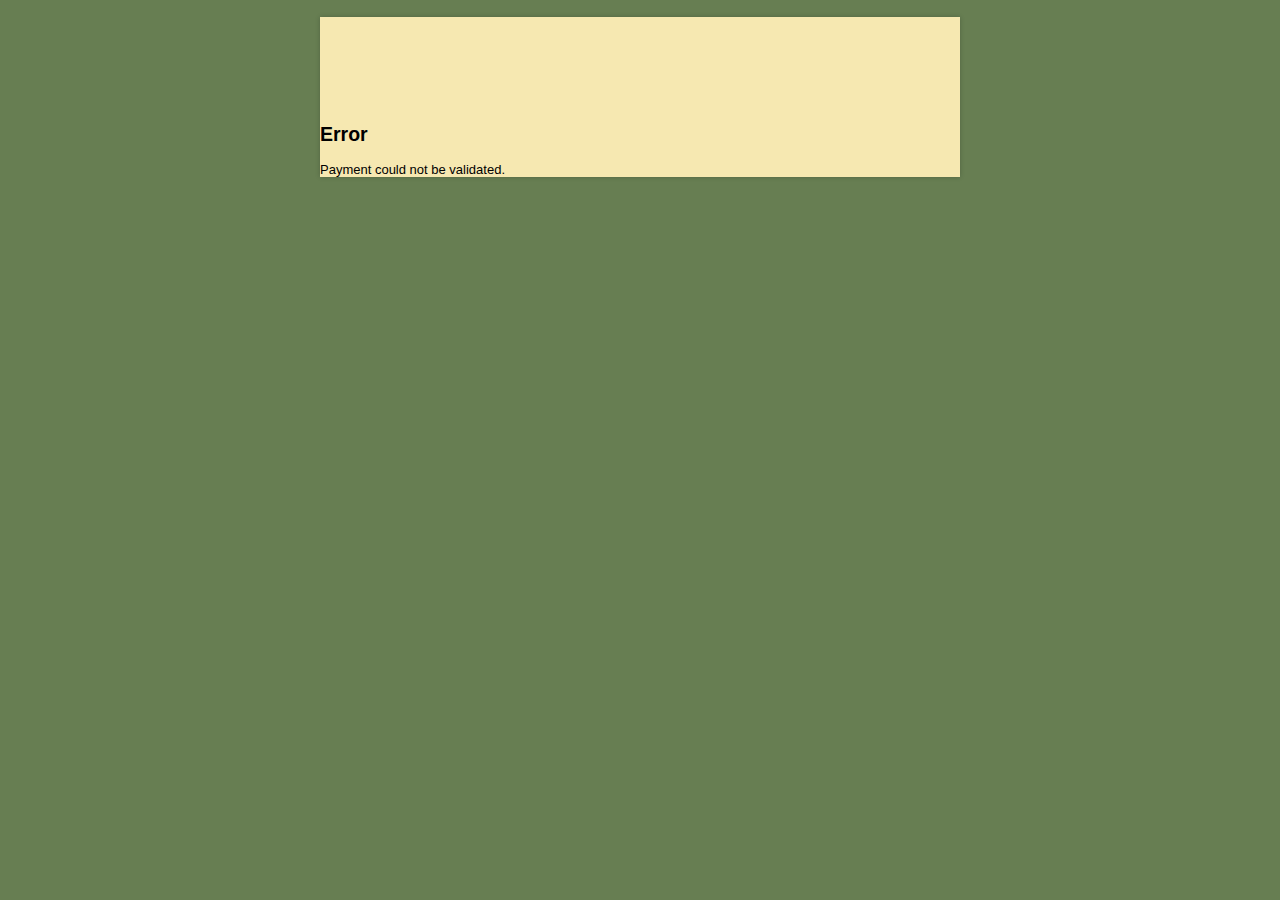
<file: error/index.html>
<!DOCTYPE html>
<html class="safari">
<head>

  <title>
    Website Dumper
  </title>
  
  <!-- Meta Tags -->
  <meta charset="utf-8">
  <meta name="robots" content="index">
  <meta name="viewport" content="width=device-width, initial-scale=1, maximum-scale=1">
  
  <!-- CSS -->
  <link href="../stylesheets/index.800.css" rel="stylesheet">
  <link href="../stylesheets/theme.css" rel="stylesheet">
  <link href="../stylesheets/recurly.css" rel="stylesheet">  
  <!--[if lt IE 10]>
  <script src="https://html5shiv.googlecode.com/svn/trunk/html5.js"></script>
  <![endif]-->
  
  <script type="text/javascript" src="//ajax.googleapis.com/ajax/libs/jquery/1.9.1/jquery.min.js"></script>

</head>

<body id="public" onorientationchange="window.scrollTo(0, 1)">

<div id="container" class="ltr">
  <h1 id="logo">
    <a>Sundays Energy</a>
  </h1>
  
  <h2>
    Error
  </h2>
  <p>Payment could not be validated.</p>
</div>
</body>
</html>
</file>
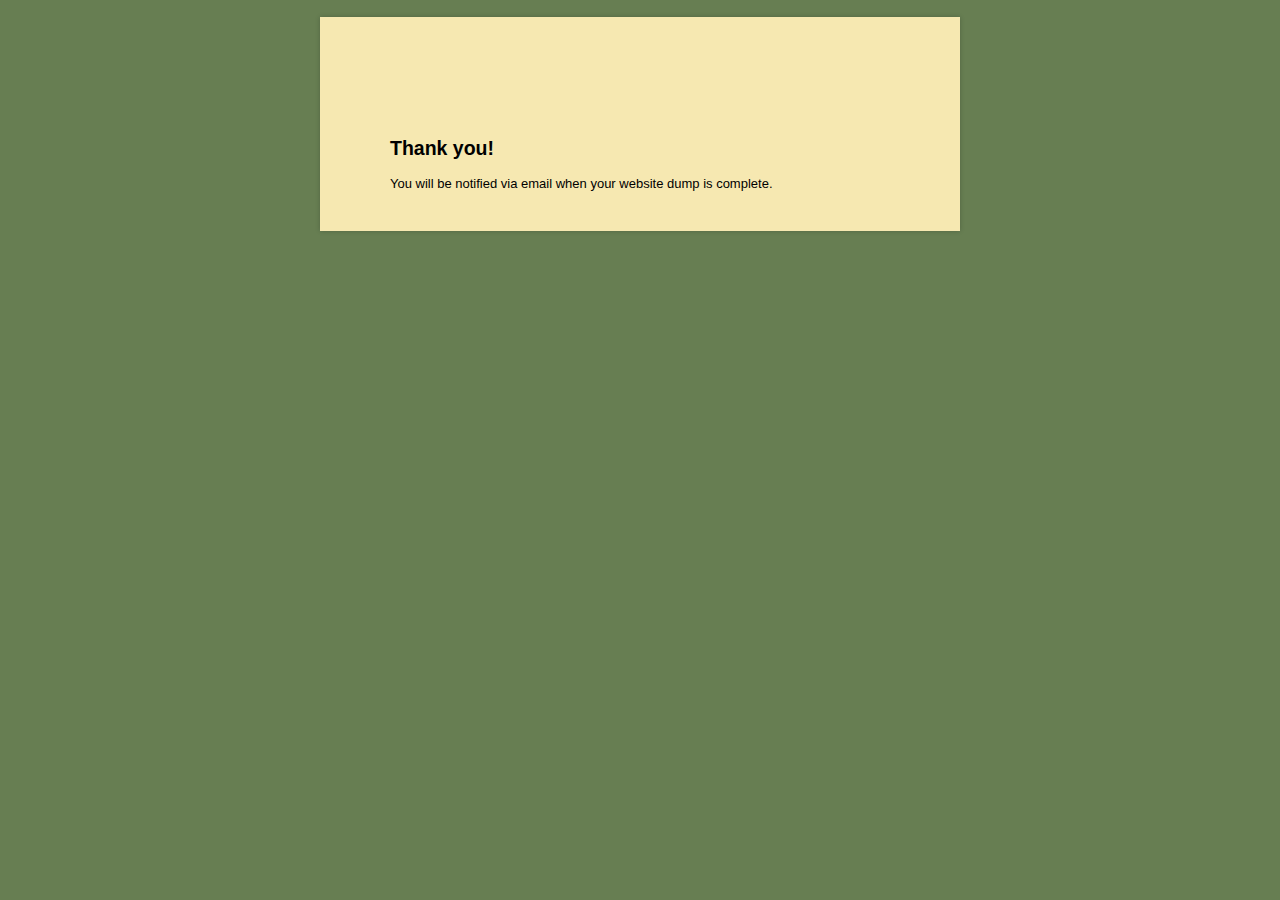
<file: thanks/index.html>
<!DOCTYPE html>
<html class="safari">
<head>

  <title>
    Website Dumper
  </title>
  
  <!-- Meta Tags -->
  <meta charset="utf-8">
  <meta name="robots" content="index">
  <meta name="viewport" content="width=device-width, initial-scale=1, maximum-scale=1">
  
  <!-- CSS -->
  <link href="../stylesheets/index.800.css" rel="stylesheet">
  <link href="../stylesheets/theme.css" rel="stylesheet">
  <link href="../stylesheets/recurly.css" rel="stylesheet">  
  <!--[if lt IE 10]>
  <script src="https://html5shiv.googlecode.com/svn/trunk/html5.js"></script>
  <![endif]-->
  
  <script type="text/javascript" src="//ajax.googleapis.com/ajax/libs/jquery/1.9.1/jquery.min.js"></script>

</head>

<body id="public" onorientationchange="window.scrollTo(0, 1)">

<div id="container" class="ltr">
  <h1 id="logo">
    <a>Sundays Energy</a>
  </h1>
  <div id="websitedumper-main">
    <h2>
      Thank you!
    </h2>
    <p style="padding-bottom: 40px;">You will be notified via email when your website dump is complete.</p>
  </div>
</div>
</body>
</html>
</file>
<file: stylesheets/index.800.css>
html{background:#eee}body{margin:17px 0 15px 0;padding:0;text-align:center;font-size:small;font-family:"Lucida Grande", Tahoma, Arial, Verdana, sans-serif}article,aside,figure,figure img,figcaption,hgroup,footer,header,nav,section,video,object,output{display:block}#container{text-align:left;background:#fff;border:1px solid #ccc;-webkit-box-shadow:rgba(0,0,0,0.2) 0px 0px 5px;-moz-box-shadow:rgba(0,0,0,0.2) 0px 0px 5px;-o-box-shadow:rgba(0,0,0,0.2) 0px 0px 5px;box-shadow:rgba(0,0,0,0.2) 0px 0px 5px}#container{margin:0 auto 10px auto;width:640px}form.wufoo{margin:20px 14px 0 14px;padding:0 0 20px 0;position:relative}#logo{margin:0;padding:0;min-height:0;background-color:#dedede;text-indent:-9000px;text-decoration:none}#logo a{min-height:40px;height:40px;display:block;background:url(/images/wflogo.png) no-repeat left top;overflow:hidden}* html #logo a{_background-image:none;_filter:progid:DXImageTransform.Microsoft.AlphaImageLoader(src="/images/wflogo.png", sizingMethod="crop")}img,a img{border:none;-ms-interpolation-mode:bicubic}.hide,.cloak div,.cloak span,.likert.cloak tbody,.likert.cloak thead{display:none !important}.likert.cloak table{border:none}.wufoo{font-family:"Lucida Grande","Lucida Sans Unicode", Tahoma, sans-serif;letter-spacing:.01em}.wufoo li{width:64%}.info{display:inline-block;clear:both;margin:0 0 5px 0;padding:0 1% 1.1em 1%;border-bottom:1px dotted #ccc}.info[class]{display:block}.hideHeader .info,#payment.hideHeader li.first{display:none}.info h2{font-weight:normal;font-size:160%;margin:0 0 5px 0;clear:left}.info div{font-size:95%;line-height:135%;color:#555}form ul{margin:0;padding:0;list-style-type:none}* html form ul{width:99%;zoom:1}form li{margin:0;padding:6px 1% 9px 1%;clear:both;background-color:transparent;position:relative;-webkit-transition:background-color 350ms ease-out;-moz-transition:background-color 350ms ease-out;-o-transition:background-color 350ms ease-out;transition:background-color 350ms ease-out}form ul:after,form li:after,form li div:after{content:".";display:block;height:0;clear:both;visibility:hidden}* html form li{height:1%;margin-bottom:-3px}*+html form li{height:1%;margin-bottom:-3px}* html form li div{display:inline-block}*+html form ul,*+html form li div{display:inline-block}form li div{margin:0;padding:0;color:#444}form li span{margin:0 .3em 0 0;padding:0;float:left;color:#444}form li div span{margin:0;display:block;width:100%;float:left}li.twoColumns div span{width:48%;margin:0 5px 0 0}li.threeColumns div span{width:30%;margin:0 5px 0 0}li.notStacked div span{width:auto;margin:0 7px 0 0}form li.complex{padding-bottom:0}form li.complex div span{width:auto;margin:0 .3em 0 0;padding-bottom:12px}form li.complex div span.full{margin:0}form li.complex div span.left,form li.complex div span.right{margin:0;width:48%}form li.complex div span.full input,form li.complex div span.full select,form li.complex div span.left input,form li.complex div span.right input,form li.complex div span.left select,form li.complex div span.right select{width:100%}.left{float:left}.right{float:right}.clear{clear:both !important}label span,.section span,p span,.likert span{display:inline !important;float:none !important}form li div label,form li span label{margin:0;padding-top:3px;clear:both;font-size:85%;line-height:160%;color:#444;display:block}fieldset{display:block;border:none;margin:0;padding:0}label.desc,legend.desc{font-size:95%;font-weight:bold;color:#222;line-height:150%;margin:0;padding:0 0 3px 0;border:none;display:block;white-space:normal;width:100%}label.choice{display:block;cursor:pointer;font-size:100%;line-height:150%;margin:-17px 0 0 23px;padding:0 0 5px 0;color:#222;width:88%}.safari label.choice{margin-top:-16px}form.rightLabel .desc{padding-top:2px}span.symbol{font-size:120%;line-height:135%}form li .datepicker{float:left;margin:.19em 5px 0 0;padding:0;width:16px;height:16px;cursor:pointer !important}form span.req{display:inline;float:none;color:red !important;font-weight:bold;margin:0;padding:0}form li div label var{font-weight:bold;font-style:normal}form li div label .currently{display:none}input.text,input.search,input.file,textarea.textarea,select.select{font-family:"Lucida Grande", Tahoma, Arial, sans-serif;font-size:100%;color:#333;margin:0;padding:2px 0}input.text,input.search,textarea.textarea{border-top:1px solid #7c7c7c;border-left:1px solid #c3c3c3;border-right:1px solid #c3c3c3;border-bottom:1px solid #ddd;background:#fff url(/images/fieldbg.gif) repeat-x top}input.nospin::-webkit-inner-spin-button,input.nospin::-webkit-outer-spin-button{-webkit-appearance:none;margin:0}select.select{padding:1px 0 0 0}input.search{-webkit-border-radius:10px;-moz-border-radius:10px;border-radius:10px;padding-left:6px}input.checkbox,input.radio{display:block;margin:4px 0 0 0;padding:0;width:13px;height:13px}input.other{margin:0 0 8px 25px}.safari select.select{font-size:120% !important;margin:0 0 1px 0}* html select.select{margin:1px 0}*+html select.select{margin:1px 0}.center,form li span.center input.text,form li span.center label,form li.name span label,form li.date input.text,form li.date span label,form li.phone input.text,form li.phone span label,form li.time input.text,form li.time span label{text-align:center}form li.time select.select{margin-left:5px}form li.price .right{text-align:right}.third{width:32% !important}.half{width:48% !important}.full{width:100% !important}input.small,select.small{width:25%}input.medium,select.medium{width:50%}input.large,select.large{width:100%}.msie[class] select.ieSelectFix{width:auto}.msie[class] select.ieSelectFix.small{min-width:25%}.msie[class] select.ieSelectFix.medium{min-width:50%}.msie[class] select.ieSelectFix.large{width:100%}textarea.textarea{width:293px;min-width:100%;max-width:100%}textarea.small{height:5.5em}textarea.medium{height:10em}textarea.large{height:20em}li.file a{color:#222;text-decoration:none}li.file span{display:inline;float:none}li.file img{display:block;float:left;margin:0 0 0 -10px;padding:5px 5px 7px 5px}li.file .file-size,li.file .file-type{color:#666;font-size:85%;text-transform:uppercase}li.file .file-name{display:block;padding:14px 0 0 0;color:blue;text-decoration:underline}li.file .file-delete{color:red !important;font-size:85%;text-decoration:underline}li.file a:hover .file-name{color:green !important}li.file a:hover .file-name{color:green !important}form li.likert{margin:0;padding:6px 1% 5px 1%;width:auto !important;clear:both !important;float:none !important}.likert table{margin:0 0 .9em 0;background:#fff;width:100%;border:1px solid #dedede;border-bottom:none}.likert caption{text-align:left;color:#222;font-size:95%;line-height:135%;padding:5px 0 .5em 0}.likert input{padding:0;margin:2px 0}.likert tbody td label{font-size:85%;display:block;color:#565656}.likert thead td,.likert thead th{background-color:#e6e6e6}.likert td{border-left:1px solid #ccc;text-align:center;padding:4px 6px}.likert thead td{font-size:85%;padding:10px 6px}.likert th,.likert td{border-bottom:1px solid #dedede}.likert tbody th{padding:8px 8px;text-align:left}.likert tbody th label{color:#222;font-size:95%;font-weight:bold}.likert tbody tr.alt td,.likert tbody tr.alt th{background-color:#f5f5f5}.likert tbody tr:hover td,.likert tbody tr:hover th{background-color:#FFFFCF}.col1 td{width:30%}.col2 td{width:25%}.col3 td{width:18%}.col4 td{width:14.5%}.col5 td{width:12%}.col6 td,.col7 td{width:10%}.col8 td,.col9 td,.col10 td{width:6.5%}.col11{width:6%}.hideNumbers tbody td label{display:none}form li.buttons{width:auto !important;position:relative;clear:both;padding:10px 1% 10px 1%}form li.buttons input{font-size:100%;margin-right:5px}input.btTxt{padding:0 7px;width:auto;overflow:visible}.safari input.btTxt{font-size:120%}.buttons .marker{position:absolute;top:0;right:0;padding:15px 10px 0 0;color:#000;width:auto}button.link{display:inline-block;border:none;background:none;color:blue;text-decoration:underline;cursor:pointer;padding:0;font-size:100%}button.link:hover{color:green}.leftLabel li,.rightLabel li{width:74% !important;padding-top:9px}.leftLabel .desc,.rightLabel .desc{float:left;width:31%;margin:0 15px 0 0}.rightLabel .desc{text-align:right}.leftLabel li div,.rightLabel li div{float:left;width:65%}* html .leftLabel li fieldset div,* html .rightLabel li fieldset div{float:right}*+html .leftLabel li fieldset div,*+html .rightLabel li fieldset div{float:right}.leftLabel .buttons,.rightLabel .buttons{padding-left:23%}.leftLabel .buttons div,.rightLabel .buttons div{float:none;margin:0 0 0 20px}.leftLabel p.instruct,.rightLabel p.instruct{width:28%;margin-left:5px}.leftLabel .altInstruct .instruct,.rightLabel .altInstruct .instruct{margin-left:31% !important;padding-left:15px;width:65%}.noI form li,.altInstruct form li{width:auto !important}.noI .leftLabel .buttons,.noI .rightLabel .buttons{padding-left:31%}.noI .leftLabel .buttons div,.noI .rightLabel .buttons div{margin:0 0 0 17px}form li.leftHalf,form li.rightHalf{width:47% !important}form li.leftThird,form li.middleThird,form li.rightThird{width:30% !important}form li.leftFourth,form li.middleFourth,form li.rightFourth{width:23% !important;_width:22% !important}form li.leftFifth,form li.middleFifth,form li.rightFifth{width:18% !important;_width:17% !important}form li.middleThird{clear:none !important;float:left;margin-left:2% !important}form li.leftFourth,form li.middleFourth,form li.leftFifth,form li.middleFifth{clear:none !important;float:left}form li.rightHalf,form li.rightThird,form li.rightFourth,form li.rightFifth{clear:none !important;float:right}li.leftHalf .small,li.rightHalf .small,li.leftHalf .medium,li.rightHalf .medium,li.leftThird .small,li.middleThird .small,li.rightThird .small,li.leftThird .medium,li.middleThird .medium,li.rightThird .medium,li.leftFourth .medium,li.middleFourth .medium,li.rightFourth .medium,li.leftFourth .small,li.middleFourth .small,li.rightFourth .small,li.leftFifth .medium,li.middleFifth .medium,li.rightFifth .medium,li.leftFifth .small,li.middleFifth .small,li.rightFifth .small{width:100% !important}form li.leftHalf,form li.leftThird,form li.leftFourth,form li.leftFifth{clear:left !important;float:left}* html form li.middleFourth{margin-left:1% !important}* html form li.middleFifth{margin-left:1% !important}form li.focused{background-color:#fff7c0}form .instruct{position:absolute;top:0;left:0;z-index:1000;width:45%;margin:0 0 0 8px;padding:8px 10px 10px 10px;border:1px solid #e6e6e6;background:#f5f5f5;visibility:hidden;opacity:0;font-size:105%;-webkit-transition:opacity 350ms ease-out;-moz-transition:opacity 350ms ease-out;-o-transition:opacity 350ms ease-out;transition:opacity 350ms ease-out}form .instruct small{line-height:120%;font-size:80%;color:#444}form li.focused .instruct,form li:hover .instruct{left:100%;visibility:visible;opacity:1}.altInstruct .instruct,li.leftHalf .instruct,li.rightHalf .instruct,li.leftThird .instruct,li.middleThird .instruct,li.rightThird .instruct,li.leftFourth .instruct,li.middleFourth .instruct,li.rightFourth .instruct,li.leftFifth .instruct,li.middleFifth .instruct,li.rightFifth .instruct,.iphone .instruct{visibility:visible;position:static;margin:0;padding:6px 0 0 0;width:100%;clear:left;background:none !important;border:none !important;font-style:italic;opacity:1}.altInstruct p.complex,li.leftHalf p.complex,li.rightHalf p.complex,li.leftThird p.complex,li.middleThird p.complex,li.rightThird p.complex,.iphone p.complex{padding:0 0 9px 0}.hideSeconds .seconds,.hideAMPM .ampm,.hideAddr2 .addr2,.hideSecondary #previousPageButton,.hideCents .radix,.hideCents .cents,.hideState .state{display:none}form li.section{clear:both;margin:0;padding:7px 0 0 0;width:auto !important;position:static}form li.section h3{font-weight:normal;font-size:110%;line-height:135%;margin:0 0 3px 0;width:auto;padding:12px 1% 0 1%;border-top:1px dotted #ccc}form li.first{padding:0}form li.first h3{padding:8px 1% 0 1%;border-top:none !important}form li.section div{display:block;width:auto;float:none;font-size:85%;line-height:160%;margin:0 0 1em 0;padding:0 1% 0 1%}form li.section.scrollText{border:1px solid #dedede;height:150px;overflow:auto;margin-bottom:10px;padding:10px;-webkit-box-shadow:rgba(0,0,0,0.15) 0 0 3px;-moz-box-shadow:rgba(0,0,0,0.15) 0 0 3px;-o-box-shadow:rgba(0,0,0,0.15) 0 0 3px;box-shadow:rgba(0,0,0,0.15) 0 0 3px}form li.section.scrollText h3{border:none;padding-top:8px}form li.captcha{width:auto !important;clear:both;border-top:1px dotted #ccc;margin-top:5px;padding:1.1em 1% 9px 1%;width:auto !important;position:static}form li.captcha label.desc{width:auto !important;margin-bottom:4px;float:none}*+html #recaptcha_area,*+html #recaptcha_table{min-width:450px !important}* html #recaptcha_area,* html #recaptcha_table{width:450px !important}#recaptcha_widget_div table{background:#fff}form li.captcha .noscript iframe{border:none;overflow:hidden;margin:0;padding:0}form li.captcha .noscript label.desc{display:block !important}form li.captcha .noscript textarea{margin-left:12px}iframe[src="about:blank"]{display:none}form li.paging-context{clear:both;border-bottom:1px dotted #ccc;margin:0 0 7px 0;padding:5px 1% 10px 1%;width:auto !important;position:static}.paging-context table{width:100%}.pgStyle1 td{text-align:left;vertical-align:middle}.pgStyle1 td.c{width:22px}.pgStyle1 td.t{padding:0 1%}.pgStyle1 var{display:block;float:left;background:none;border:1px solid #CCC;color:#000;width:20px;height:20px;line-height:19px;text-align:center;font-size:85%;font-style:normal;-webkit-border-radius:10px;-moz-border-radius:10px;border-radius:10px;-webkit-box-shadow:rgba(0,0,0,0.15) 0 1px 2px;-moz-box-shadow:rgba(0,0,0,0.15) 0 1px 2px;-o-box-shadow:rgba(0,0,0,0.15) 0 1px 2px;box-shadow:rgba(0,0,0,0.15) 0 1px 2px}.pgStyle1 .done var{background:#ccc}.pgStyle1 .selected var{background:#FFF7C0;color:#000;border:1px solid #e6dead;font-weight:bold}.pgStyle1 b{font-size:85%;font-weight:normal;color:#000}.pgStyle1 .selected b{font-weight:bold}.circle6 td,.circle7 td{vertical-align:top;text-align:center}.nopagelabel td.t{display:none}.nopagelabel .pgStyle1 var,.circle6 var,.circle7 var{width:24px;height:24px;line-height:24px;font-size:90%;margin:0 auto 7px auto;float:none;-webkit-border-radius:12px;-moz-border-radius:12px;border-radius:12px}.nopagelabel .pgStyle1 var{margin-bottom:0}.circle6 b,.circle7 b{padding:0}.circle2 td{width:50%}.circle3 td{width:33%}.circle4 td{width:25%}.circle5 td{width:20%}.circle6 td{width:16.6%}.circle7 td{width:14.2%}.pgStyle2 td{vertical-align:middle;height:25px;padding:2px;border:1px solid #CCC;position:relative;-webkit-border-radius:14px;-moz-border-radius:14px;border-radius:14px;-webkit-box-shadow:rgba(0,0,0,0.1) 1px 1px 1px;-moz-box-shadow:rgba(0,0,0,0.1) 1px 1px 1px;-o-box-shadow:rgba(0,0,0,0.1) 1px 1px 1px;box-shadow:rgba(0,0,0,0.1) 1px 1px 1px}.pgStyle2 var{display:block;height:26px;float:left;background:#FFF7C0;color:#000;font-style:normal;text-align:right;-webkit-border-radius:12px;-moz-border-radius:12px;border-radius:12px;-webkit-box-shadow:rgba(0,0,0,0.15) 1px 0 0;-moz-box-shadow:rgba(0,0,0,0.15) 1px 0 0;-o-box-shadow:rgba(0,0,0,0.15) 1px 0 0;box-shadow:rgba(0,0,0,0.15) 1px 0 0}.pgStyle2 var b{display:block;float:right;font-size:100%;padding:3px 10px 3px 3px;line-height:19px}.pgStyle2 em{font-size:85%;font-style:normal;display:inline-block;margin:0 0 0 9px;padding:4px 0;line-height:18px}.pgStyle2 var em{padding:4px 5px 3px 0}.page1 .pgStyle2 var{padding-left:7px;text-align:left;background:none;-webkit-box-shadow:none;-moz-box-shadow:none;-o-box-shadow:none;box-shadow:none}.page1 .pgStyle2 b{float:none;padding-right:0}.hideMarkers .marker,.nopagelabel .pgStyle1 b,.nopagelabel .pgStyle2 em{display:none !important}#errorLi{width:99%;margin:15px auto 15px auto;background:#fff !important;border:1px solid red;text-align:center;padding:1em 0 1em 0;-webkit-border-radius:20px;-moz-border-radius:20px;border-radius:20px}#errorMsgLbl{margin:0 0 5px 0;padding:0;font-size:125%;color:#DF0000 !important}#errorMsg{margin:0 0 2px 0;color:#000 !important;font-size:100%}#errorMsg b{padding:2px 8px;background-color:#FFDFDF !important;color:red !important;-webkit-border-radius:10px;-moz-border-radius:10px;border-radius:10px}form li.error{display:block !important;background-color:#FFDFDF !important;margin-bottom:3px !important}form li label.error,form li input.error{color:#DF0000 !important;font-weight:bold !important}form li input.error{background:#fff !important;border:2px solid #DF0000 !important}form li.error label,form li.error span.symbol{color:#000 !important}form li.error .desc{color:#DF0000 !important}form p.error{display:none;margin:0 !important;padding:7px 0 0 0 !important;line-height:10px !important;font-weight:bold;font-size:11px;color:#DF0000 !important;clear:both}form li.error p.error{display:block}form li.complex p.error{padding:0 0 9px 0 !important}.rtl h1,.rtl form *{direction:rtl;text-align:right}.rtl li span{float:right}.rtl .right{float:left}.rtl #logo a{background-position:right top}.rtl label.choice{margin:-17px 23px 0 0}.rtl .leftLabel .desc,.rtl .rightLabel .desc{float:right;margin:0 0 0 15px}.rtl .leftLabel li div,.rtl .rightLabel li div{float:right}.rtl .leftLabel .desc{text-align:left}.rtl li.focused .instruct,.rtl li:hover .instruct{left:auto;right:100%}.rtl .leftLabel p.instruct,.rtl .rightLabel p.instruct{margin-right:5px}.rtl .leftLabel .altInstruct .instruct,.rtl .rightLabel .altInstruct .instruct{margin-right:31% !important;padding-right:15px}.rtl .leftLabel .buttons,.rtl .rightLabel .buttons{padding-right:23%}.rtl .leftLabel .buttons div,.rtl .rightLabel .buttons div{float:none;margin:0 20px 0 0}.noI .rtl .leftLabel .buttons,.noI .rtl .rightLabel .buttons{padding-right:31%}.noI .rtl .leftLabel .buttons div,.noI .rtl .rightLabel .buttons div{margin:0 17px 0 0}.rtl .likert td label{text-align:center}.rtl .likert caption,.rtl .likert tbody th{text-align:right}.rtl .likert td{text-align:center;border-left:none;border-right:1px solid #ccc}.rtl .pgStyle1 var{text-align:center}.rtl .pgStyle1 td{text-align:right}.rtl .pgStyle2 var{float:right}.rtl .pgStyle2 var b{float:left;padding:3px 3px 3px 10px}.rtl .pgStyle2 em{margin:0 9px 0 0}.rtl .pgStyle2 var em{padding:4px 0 3px 5px}.rtl .page1 .pgStyle2 var{padding-right:7px}.rtl .page1 .pgStyle2 b{padding-left:0}.rtl .buttons .marker{right:auto;left:0;padding:15px 0 0 10px}.rtl #errorLi *{text-align:center}div.calendar{position:relative;z-index:15000;-webkit-box-shadow:rgba(0,0,0,0.4) 0px 2px 7px;-moz-box-shadow:rgba(0,0,0,0.4) 0px 2px 7px;box-shadow:rgba(0,0,0,0.4) 0px 2px 7px;-webkit-border-radius:11px;-moz-border-radius:11px;border-radius:11px;-moz-background-clip:padding;-webkit-background-clip:padding-box;background-clip:padding-box}.calendar table{cursor:pointer;font-size:11px;color:#000;background:#fff;font-family:"Lucida Grande", Tahoma, Arial, Verdana, sans-serif;-webkit-border-radius:11px;-moz-border-radius:11px;border-radius:11px;-moz-background-clip:padding;-webkit-background-clip:padding-box;background-clip:padding-box}.calendar .button{text-align:center;padding:3px 0}.calendar .question{-moz-border-radius-topleft:11px;-webkit-border-top-left-radius:11px;border-top-left-radius:11px}.calendar .close{-moz-border-radius-topright:11px;-webkit-border-top-right-radius:11px;border-top-right-radius:11px}.calendar thead .title{font-weight:bold;text-align:center;background:#fff;color:#000;font-size:12px;padding:5px 0 5px 0}.calendar thead .headrow{background:#dedede;color:#333;font-weight:bold}.calendar thead .daynames{background:#f5f5f5;color:#333}.calendar thead .name{padding:3px 2px;text-align:center;color:#000;border-bottom:1px solid #dedede}.calendar thead .weekend{color:#666;background:#dedede}.calendar thead .hilite{background-color:#444;color:#fff;padding:1px}.calendar thead .active{background-color:#d12f19;color:#fff}.calendar tbody .day{width:2em;color:#222;text-align:right;padding:3px 2px;border:1px solid #fff}.calendar tbody .day.othermonth{font-size:80%;color:#bbb}.calendar tbody .day.othermonth.oweekend{color:#fbb}.calendar table .wn{padding:2px 2px 2px 2px;border-right:1px solid #000;background:#666}.calendar tbody .rowhilite td,.calendar tbody .rowhilite td.wn{background:#ddd}.calendar tbody td.hilite{background:#444 !important;color:#fff !important}.calendar tbody td.active{color:#529214;background:#529214 !important}.calendar tbody td.selected{font-weight:bold;border:1px solid #888;padding:1px;background:#f5f5f5 !important;color:#222 !important}.calendar tbody td.weekend{color:#666}.calendar tbody td.today{font-weight:bold;color:#529214;background:#D9EFC2}.calendar tbody .disabled{color:#999}.calendar tbody .emptycell{visibility:hidden}.calendar tbody .emptyrow{display:none}.calendar tfoot .footrow{text-align:center;color:#fff;padding:6px 0}.calendar tfoot .ttip{background:#556;color:#fff;font-size:10px;border-top:1px solid #dedede;padding:4px 0;-moz-border-radius-bottomright:11px;-moz-border-radius-bottomleft:11px;-webkit-border-bottom-left-radius:11px;-webkit-border-bottom-right-radius:11px;border-bottom-left-radius:11px;border-bottom-right-radius:11px;width:192px}.calendar tfoot .hilite{background:#aaf;border:1px solid #04f;color:#000;padding:1px}.calendar tfoot .active{background:#77c;padding:2px 0px 0px 2px}.calendar .combo{position:absolute;display:none;top:0px;left:0px;width:4em;border:1px solid #ccc;background:#f5f5f5;color:#222;font-size:90%;z-index:100}.calendar .combo .label,.calendar .combo .label-IEfix{text-align:center;padding:1px}.calendar .combo .label-IEfix{width:4em}.calendar .combo .hilite{background:#444;color:#fff}.calendar .combo .active{border-top:1px solid #999;border-bottom:1px solid #999;background:#dedede;font-weight:bold}.confirm .wufoo{text-align:center}.confirm h2{font-weight:normal;font-size:160%;margin:0 0 .2em 0;line-height:135%;color:#222;margin:0 1em;padding:70px 0 80px 0}.embed .confirm h2{padding-bottom:50px}.confirm .wufoo div{text-align:justify}.confirm .wufoo div p{font-size:120%;line-height:160%;margin:0 10px 1.5em 10px}ul.protected{list-style:none;margin:50px 0 30px 0}.protected li{text-align:center;padding:10px 0;width:100% !important}.protected h2{font-weight:bold;color:#DF0000;margin:0 auto 10px auto}.protected label{font-size:120% !important;padding-top:10px;display:block}.protected input.text{font-size:170% !important;width:380px;text-align:center}.protected .buttons{margin:0 auto;padding:0}.protected #saveForm{font-size:120% !important}.rtl .protected li,.rtl .protected input.text{text-align:right}.rtl .protected .buttons{margin:0}#merchant{text-align:center}#merchant li{width:97%}#merchant .info{border-bottom:none !important}#merchantMessage{padding:60px 20px 40px 20px}form li.invoice{clear:both;width:auto !important;margin:0;padding:0;position:static}.invoice table{font-size:90%;width:100%;margin:0 0 15px 0}.invoice thead th,.invoice tbody th,.invoice tbody td,.invoice tfoot th{border:1px solid #ccc;border-bottom:none;border-right:none;padding:7px}.invoice thead th{background:#eee;font-weight:normal}.invoice tbody th em{font-weight:normal;font-size:85%;display:block}.invoice tbody th i{font-style:normal;font-weight:normal}.invoice .description{width:75%}.invoice .total{text-align:right;padding-right:10px;border-right:1px solid #ccc}.invoice tfoot .last th,.invoice tfoot .last td,.invoice tbody .last td{border-bottom:1px solid #ccc}.invoice tfoot th,.invoice tfoot td{border-top:1px solid #ccc}.invoice .price,.invoice .quantity{text-align:center}.invoice tfoot th{text-align:right}#payment{margin-top:12px}#payment .paging-context{padding-top:10px !important;border-top:1px dotted #ccc;margin-bottom:17px}#payment .section h3{font-size:140%}#payment .section div{font-size:90%}#payment .desc{padding:0;line-height:140%;font-size:120%}#payment .desc strong{display:block;font-weight:normal;font-size:10px;line-height:150%;color:#888}#payment .desc img{margin-bottom:-1px}#payment .error .desc strong{color:#DF0000;font-size:11px}#shipSection input.checkbox{width:13px !important}.ship{display:block}.same .ship{display:none}#shippingSame{padding-bottom:5px;margin-top:-3px !important}#shipSection .desc{margin-top:-5px !important}#ppSection,#ccSection{border-bottom:1px dotted #ccc}#ppSection .choice{margin:-25px 0 0 23px;padding:0;width:auto}* html #ppSection .choice{margin:-20px 0 0 23px}#ppSection span.last{margin:0}#ppSection span.first{margin:0 12px 0 0}#ppSection img{cursor:pointer}.ppexpress #ccSection,.ppexpress #billSection,.ppexpress #shipSection,.ppexpress #invoiceSection,.ppexpress #submitFormButton{display:none !important}#paypalSubmit{display:none}.ppexpress #paypalSubmit{display:inline}.ppexpress #ppSection{border:none}.echeck #ccSection,.echeck #billSection,.echeck #shippingSame{display:none !important}.noecheck #ecSection{display:none !important}#ccSection,#billSection,#ecSection{padding-top:20px;padding-bottom:8px}#shipSection{border-top:1px dotted #ccc;padding-top:20px}#shipSection div{padding-bottom:8px}#invoiceSection{border-top:1px dotted #ccc;padding-top:15px;padding-bottom:0}#expMonth{width:94px}#expYear{width:64px}.checkNumbers{width:100%;margin-bottom:10px;border:1px solid #B3C8D6}.routingNumber,.accountNumber{display:block;width:14px;height:14px;background:#000;color:#fff;text-align:center;line-height:14px;-webkit-border-radius:7px;-moz-border-radius:7px;border-radius:7px;font-size:8px;float:left;margin:2px 4px -2px 0}.routingNumber{background:#CA2B0B}.accountNumber{background:#1751BC}.checkNotice{background:#eee;padding:0 !important;margin:7px 0 16px 0 !important;-webkit-border-radius:14px;-moz-border-radius:14px;border-radius:14px;-webkit-box-shadow:0px 0px 2px rgba(0,0,0,0.35);-moz-box-shadow:0px 0px 2px rgba(0,0,0,0.35);-o-box-shadow:0px 0px 2px rgba(0,0,0,0.35);box-shadow:0px 0px 2px rgba(0,0,0,0.35)}.checkNotice label{margin:6px 14px 10px 14px}#ccSection{position:relative}#ccSection img{cursor:pointer}* html #ccSection img,* html #ppSection img{_behavior:url(/images/iepngfix.htc)}#cvc{position:absolute;top:100%;z-index:1000;right:-15px;margin:-10px 0 0 0;width:170px !important;min-width:0 !important;float:none;border:1px solid #000;background:#222 url(/images/ttclose.png) no-repeat 95% 9px;color:#fff;text-align:justify;padding:12px 15px 12px 12px;font-size:80%;line-height:150%;-moz-border-radius:15px;-webkit-border-radius:15px;border-radius:15px;-webkit-box-shadow:rgba(0,0,0,0.4) 0px 2px 7px;-moz-box-shadow:rgba(0,0,0,0.4) 0px 2px 7px;-o-box-shadow:rgba(0,0,0,0.4) 0px 2px 7px;box-shadow:rgba(0,0,0,0.4) 0px 2px 7px;cursor:pointer;display:none}.showCVC #cvc{display:block}* html .showCVC #country{visibility:hidden}#cvc h5{color:#F2EF8C;font-size:120%;padding:0 0 4px;margin:0}#stripe{display:inline;width:auto;float:right;position:relative;top:-22px;font-size:14px;color:#777}#stripe a{text-indent:-9000px;background:url(/images/payment/stripe.png) no-repeat;width:49px;height:20px;display:inline-block;text-decoration:none;position:relative;top:-2px;margin:0 7px -2px 2px;border-bottom:1px solid transparent}#stripe a:hover{border-bottom:1px dotted #777}.hasCoupon table{margin-bottom:3px}#couponSection li{text-align:right;float:none}#couponSection label.desc{width:75%;font-size:100% !important;margin:1px 0 0 0;text-align:right;font-weight:normal}#couponSection div{display:inline-block;width:24%;margin:0;float:right}#coupon{-webkit-border-radius:14px;-moz-border-radius:14px;border-radius:14px;width:95%;font-weight:bold;padding-left:5px;margin-bottom:10px}.error #coupon{margin-bottom:0px !important}.error label.desc{font-weight:bold !important}#couponSection label.error{margin-bottom:6px;font-size:75%;font-weight:normal !important;color:#DF0000 !important}.running li.section.first{width:68% !important}li.total{height:0px;margin:0;padding:0;position:relative;width:100% !important}#lola{position:absolute;top:0;right:0;z-index:100;width:29%;margin:7px 0 0 0;padding:10px 12px 14px 12px;background:#E6E6E6;-webkit-border-radius:7px;-moz-border-radius:7px;border-radius:7px;display:block !important}.embed #lola{-webkit-transition:margin 500ms;-moz-transition:margin 500ms;-o-transition:margin 500ms;transition:margin 500ms}#lola table{width:100%}#lola td{text-align:right}#lola tbody b{float:left;padding:2px 0 0 0}#lola tbody span{float:right;font-size:135%;font-weight:bold;width:72%}#lola tbody td{border-bottom:1px solid #CCC;padding:0 0 7px 0}#lola tfoot th,#lola tfoot td{font-size:85%;padding:8px 0 0 0}#lola tfoot td{white-space:nowrap}#lola tfoot th{color:#696969;text-align:left}#lola tfoot tr.negAmount{color:red}.leftLabel li.total,.rightLabel li.total{width:100% !important;margin:0 !important;padding:0 !important}.leftLabel #lola,.rightLabel #lola{width:20% !important;right:-3px}.leftLabel #lola tbody b,.rightLabel #lola tbody b{font-size:85%;padding:3px 0 0 0}.leftLabel #lola tbody span,.rightLabel #lola tbody span{width:65%;font-size:125%}.leftLabel #lola tfoot th,.leftLabel #lola tfoot td,.rightLabel #lola tfoot th,.rightLabel #lola tfoot td{font-size:75%}.rtl #lola{right:auto;left:0}.rtl #lola tbody b,.rtl #lola tfoot th{float:right}.rtl #lola tbody span{float:left;text-align:left}.rtl .invoice thead th,.rtl .invoice tbody th,.rtl .invoice tbody td,.rtl .invoice tfoot th{border-right:1px solid #ccc}.rtl .invoice .total{border-right:none;border-left:1px solid #ccc}.rtl #payment .desc strong{text-align:left;width:auto}.rtl #payment .desc strong img{float:left;margin:1px 3px 0 0}.rtl #ppSection .choice{margin:-25px 23px 0 0}* html .rtl #ppSection .choice{margin:-20px 23px 0 0}.rtl #ppSection span.first{margin:0 0 0 12px}.rtl #cvc{background-position:5% 9px;right:auto;left:-15px}.rtl .routingNumber,.rtl .accountNumber{float:right;margin:2px 0 -2px 4px;text-align:center !important}@media print{#public,h2{margin:0}#container{border:none !important;width:100%}#logo,form .buttons,#printPage,.icon{display:none !important}form.wufoo{margin:0;padding:0;page-break-inside:auto}form.wufoo .instruct{display:block}}@media only screen and (max-width: 480px){html{background:none;margin:0}body{margin:0 0 15px 0 !important}#container,form li.focused{border:none !important;-webkit-box-shadow:none !important;-moz-box-shadow:none !important;-o-box-shadow:none !important;box-shadow:none !important}#container,#footer{margin:0 auto!important;width:100%}#stripe{top:7px}}.embed{padding:0 !important;overflow:hidden;background:transparent}.embed #container{width:100% !important;border:none !important;background:transparent;-webkit-box-shadow:none !important;-moz-box-shadow:none !important;-o-box-shadow:none !important;box-shadow:none !important}.embed #logo{display:none !important}.embed form,.embed body{margin:0 !important}.scroll{overflow-y:auto !important}.scroll{overflow-x:hidden !important}
</file>
<file: stylesheets/theme.css>
#logo a {background-image:url('http://www.sundaysenergy.com/assets/themes/se/images/logo.png'); min-height:0;height:90px;}* html #logo a {background-image: none;filter: progid:DXImageTransform.Microsoft.AlphaImageLoader(src="http://www.sundaysenergy.com/assets/themes/se/images/logo.png", sizingMethod="crop");}html{background-image:url(http://www.sundaysenergy.com/assets/themes/se/images/body-light.jpg);background-color:#677e52;}#logo{background-image:url(http://www.sundaysenergy.com/assets/themes/se/images/body-light.jpg);background-color:transparent;}#container, html.embed{background-color:#f6e8b1;}.safari .wufoo input.file{background:none;border:none;}.wufoo li.focused{background-color:#b0cc99;}.wufoo .instruct{background-color:#89725b;}#container{border:0 solid #cccccc;}.wufoo .info, .wufoo .paging-context{border-bottom:1px dotted #677e52;}.wufoo .section h3, .wufoo .captcha, #payment .paging-context{border-top:1px dotted #677e52;}.wufoo input.text, .wufoo textarea.textarea{}.wufoo .instruct{border:0 solid #e6e6e6;}.fixed .info{border-bottom:none;}.wufoo li.section.scrollText{border-color:#d6ca9a;}.wufoo .info h2{font-size:160%;font-family:inherit;font-style:normal;font-weight:normal;color:#000000;}.wufoo .info div{font-size:95%;font-family:inherit;font-style:normal;font-weight:normal;color:#444444;}.wufoo .section h3{font-size:110%;font-family:inherit;font-style:normal;font-weight:normal;color:#000000;}.wufoo .section div{font-size:85%;font-family:inherit;font-style:normal;font-weight:normal;color:#444444;}.wufoo label.desc, .wufoo legend.desc{font-size:95%;font-family:inherit;font-style:normal;font-weight:bold;color:#333333;}.wufoo label.choice{font-size:100%;font-family:inherit;font-style:normal;font-weight:normal;color:#333333;}.wufoo input.text, .wufoo textarea.textarea, .wufoo input.file, .wufoo select.select{font-style:normal;font-weight:normal;color:#333333;font-size:100%;}{* Custom Fonts Break Dropdown Selection in IE *}.wufoo input.text, .wufoo textarea.textarea, .wufoo input.file{ font-family:inherit;}.wufoo li div, .wufoo li span, .wufoo li div label, .wufoo li span label{font-family:inherit;color:#333333;}.safari .wufoo input.file{ font-size:100%;font-family:inherit;color:#333333;}.wufoo .instruct small{font-size:80%;font-family:inherit;font-style:normal;font-weight:normal;color:#ffffff;}.altInstruct small, li.leftHalf small, li.rightHalf small,li.leftThird small, li.middleThird small, li.rightThird small,.iphone small{color:#ffffff !important;}.wufoo input.btTxt{}.wufoo li.focused label.desc, .wufoo li.focused legend.desc,.wufoo li.focused div, .wufoo li.focused span, .wufoo li.focused div label, .wufoo li.focused span label,.safari .wufoo li.focused input.file{ color:#000000;}.confirm h2{font-family:inherit;color:#333333;}a.powertiny b, a.powertiny em{color:#1a1a1a !important;}.embed a.powertiny b, .embed a.powertiny em{color:#1a1a1a !important;}.pgStyle1 var, .pgStyle2 var, .pgStyle2 em, .page1 .pgStyle2 var, .pgStyle1 b, .wufoo .buttons .marker{font-family:inherit;color:#333333;}.pgStyle1 var, .pgStyle2 td{border:1px solid #c5ba8e;}.pgStyle1 .done var{background:#c5ba8e;}.pgStyle1 .selected var, .pgStyle2 var, .pgStyle2 var em{background:#b0cc99;color:#000000;}.pgStyle1 .selected var{border:1px solid #9eb88a;}.buttons button, .buttons button:hover{color:#000000;}.likert table{background-color:#f6e8b1;}.likert thead td, .likert thead th{background-color:#ddd19f;}.likert tbody tr.alt td, .likert tbody tr.alt th{background-color:#ecdfaa;}.likert table, .likert th, .likert td{border-color:#d6ca9a;}.likert td{border-left:1px solid #c5ba8e;}.likert caption, .likert thead td, .likert tbody th label{color:#333333;font-family:inherit;}.likert tbody td label{color:#484848;font-family:inherit;}.likert caption, .likert tbody th label{font-size:95%;}.likert tbody tr:hover td, .likert tbody tr:hover th, .likert tbody tr:hover label{background-color:#b0cc99;color:#000000;}.likert tbody tr:hover td{border-left:1px solid #8da37a;}.wufoo #lola{background:#ddd19f;}.wufoo #lola tbody td{border-bottom:1px solid #c5ba8e;}.wufoo #lola{font-family:inherit;color:#333333;}.wufoo #lola tfoot th{color:#5c5c5c;}.wufoo .wfo_graph h3{font-size:95%;font-family:inherit;color:#333333;}.wfo_txt, .wfo_graph h4{color:#333333;}.wufoo .footer h4{color:#000000;}.wufoo .footer span{color:#333333;}.wfo_number{background-color:#ecdfaa;border-color:#d6ca9a;}.wfo_number strong, .wfo_number em{color:#000000;}#widget, #widget body{background:#f6e8b1;}.fcNav a.show{background-color:#f6e8b1;border-color:#c5ba8e;}.fc table{border-left:1px solid #d6ca9a;}.fc thead th, .fc .more th{background-color:#d6ca9a !important;border-right:1px solid #c5ba8e !important;}.fc tbody td, .fc tbody th, .fc tfoot th, .fc tfoot td{background-color:#f6e8b1;border-right:1px solid #c5ba8e;border-bottom:1px solid #d6ca9a;}.fc tbody tr.alt td, .fc tbody tr.alt th, .fc tbody td.alt{background-color:#ecdfaa;}.fc caption, .fcNav, .fcNav a{color:#333333;}.fc tfoot, .fc thead th,.fc tbody th div, .fc tbody td.count, .fc .cards tbody td a, .fc td.percent var,.fc .timestamp span{color:#000000;}.fc .indent .count{color:#3b3b3b;}.fc .cards tbody td a span{color:#717171;}.fc tbody tr:hover td, .fc tbody tr:hover th,.fc tfoot tr:hover td, .fc tfoot tr:hover th{background-color:#b0cc99;}.fc tbody tr:hover th div, .fc tbody tr:hover td, .fc tbody tr:hover var,.fc tfoot tr:hover th div, .fc tfoot tr:hover td, .fc tfoot tr:hover var{color:#000000;}.invoice thead th, .invoice tbody th, .invoice tbody td,.invoice tfoot th,.invoice .total,.invoice tfoot .last th, .invoice tfoot .last td,.invoice tfoot th, .invoice tfoot td{border-color:#d6ca9a;}.invoice thead th, .wufoo .checkNotice{background:#ecdfaa;}.invoice th, .invoice td{color:#000000;}#ppSection, #ccSection{border-bottom:1px dotted #677e52;}#shipSection, #invoiceSection{border-top:1px dotted #677e52;}@media only screen and (max-width: 480px) {html{background-color:#f6e8b1;}a.powertiny b, a.powertin em{color:#1a1a1a !important;}}
</file>
<file: stylesheets/recurly.css>
#recurly-subscribe,
#recurly-update-billing-info,
#recurly-transaction, 
#websitedumper-main {
  width: 500px;
  margin: 30px auto;
  padding: 0px;
/*
  border: 1px solid #999;
  border-radius: 8px;
  background: #fcfcfc url("images/pulp.jpeg") repeat;
  box-shadow: 0px 1px 2px rgba(0,0,0,0.20), inset 0 1px 0 #fff;
*/
}

.recurly {
  display: block;
  position: relative;
  width: 500px;
}
.recurly .cost,
.recurly .discount {
  font-size: 16px;
  text-align: right;
}
.recurly .subscription {
  border-radius: 9px 9px 0 0;
  text-shadow: 0 1px 0 #fff;
  padding-top: 20px;
  overflow: hidden;
}
.recurly .plan {
  color: #333;
  overflow: hidden;
  position: relative;
  zoom: 1;
}
.recurly .plan .name {
  float: left;
  font-size: 32px;
  min-width: 200px;
  padding-left: 20px;
  padding-right: 40px;
}
.recurly .plan .quantity.field {
  clear: none;
  width: 60px;
  margin: 4px 0;
}
.recurly .plan .quantity.field input[type=text] {
  width: 48px;
}
.recurly .plan .quantity.field:before {
  content: "\d7";
  height: 48px;
  line-height: 30px;
  position: absolute;
  right: 100%;
  width: 40px;
  font-size: 20px;
  text-align: center;
  vertical-align: middle;
  z-index: 1337;
  color: #666;
}
.recurly .plan .recurring_cost {
  float: right;
  text-align: right;
  padding-right: 20px;
}
.recurly .plan .recurring_cost .cost {
  font-size: 32px;
}
.recurly .plan .recurring_cost .interval {
  font-size: 12px;
  padding-bottom: 20px;
}
.recurly .free_trial {
  clear: left;
  float: left;
  font-size: 13px;
  height: 22px;
  margin: 0;
  position: absolute;
  top: 35px;
  left: 20px;
  font-style: italic;
}
.recurly .setup_fee {
  clear: both;
  background: url("images/dash.png") repeat-x 1px top;
  overflow: hidden;
  padding-top: 20px;
}
.recurly .setup_fee .title {
  float: left;
  padding-left: 20px;
  font-weight: bold;
  font-size: 16px;
}
.recurly .setup_fee .cost {
  float: right;
  padding-right: 20px;
}
.recurly .vat {
  height: 24px;
  padding: 20px 20px;
  display: none;
  background: url("images/dash.png") repeat-x 1px top;
}
.recurly .vat.applicable {
  display: block;
}
.recurly .vat .title {
  font-size: 16px;
  font-weight: normal;
  float: left;
}
.recurly .vat .cost {
  float: right;
  font-size: 18px;
}
.recurly .add_ons {
  clear: both;
}
.recurly .add_ons.any {
  margin: 20px 10px;
}
.recurly .add_ons .add_on {
  background: #ecedee;
  background: -webkit-linear-gradient(top, #ecedee, #e5e6e7);
  background: -moz-linear-gradient(top, #ecedee, #e5e6e7);
  background: -o-linear-gradient(top, #ecedee, #e5e6e7);
  background: linear-gradient(top, #ecedee, #e5e6e7);
  margin: 0;
  height: 43px;
  line-height: 42px;
  vertical-align: middle;
  position: relative;
  clear: both;
  overflow: hidden;
  border-top: 1px solid #ccc;
  border-left: 1px solid #ccc;
  border-right: 1px solid #ccc;
  text-shadow: 0 1px 0 #fff;
  color: #999;
  font-weight: 300;
  font-size: 16px;
  zoom: 1;
  cursor: default;
}
.recurly .add_ons .add_on.first {
  border-top-left-radius: 10px;
  border-top-right-radius: 10px;
}
.recurly .add_ons .add_on.last {
  border-bottom: 1px solid #ccc;
  border-bottom-left-radius: 10px;
  border-bottom-right-radius: 10px;
}
.recurly .add_ons .add_on .name {
  font-size: inherit;
  font-weight: inherit;
  font-style: italic;
  color: inherit;
  width: 200px;
  margin-left: 9px;
  margin-right: 20px;
  position: absolute;
  left: 0;
  top: 0;
}
.recurly .add_ons .add_on .quantity.field {
  position: absolute;
  top: 4px;
  left: 249px;
  width: 60px;
  display: none;
}
.recurly .add_ons .add_on .quantity.field input[type=text] {
  width: 48px;
}
.recurly .add_ons .add_on .quantity.field:before {
  content: "\d7";
  height: 48px;
  line-height: 30px;
  position: absolute;
  right: 100%;
  width: 40px;
  font-size: 20px;
  text-align: center;
  vertical-align: middle;
  z-index: 1337;
  color: #666;
}
.recurly .add_ons .add_on .cost {
  font-size: inherit;
  line-height: inherit;
  vertical-align: middle;
  position: absolute;
  right: 10px;
}
.recurly .add_ons .add_on:hover {
  background: -webkit-linear-gradient(top, #f0f0f0 0%, #dfdfdf 50%, #d5d5d5 50%, #e0e0e0 100%);
  background: -moz-linear-gradient(top, #f0f0f0 0%, #dfdfdf 50%, #d5d5d5 50%, #e0e0e0 100%);
  background: -o-linear-gradient(top, #f0f0f0 0%, #dfdfdf 50%, #d5d5d5 50%, #e0e0e0 100%);
  background: linear-gradient(top, #f0f0f0 0%, #dfdfdf 50%, #d5d5d5 50%, #e0e0e0 100%);
  box-shadow: inset 0 1px 0 #fff;
  text-shadow: none;
  color: #111;
}
.recurly .add_ons .add_on:active,
.recurly .add_ons .add_on.selected {
  color: #111;
  background: -webkit-linear-gradient(top, #f0f0f0, #fff);
  background: -moz-linear-gradient(top, #f0f0f0, #fff);
  background: -o-linear-gradient(top, #f0f0f0, #fff);
  background: linear-gradient(top, #f0f0f0, #fff);
  width: auto;
  box-shadow: inset 0 1px 4px 0 rgba(0,0,0,0.075);
  text-shadow: none;
}
.recurly .add_ons .add_on.selected {
  background: #fff url("images/check.png") no-repeat 10px center;
}
.recurly .add_ons .add_on.selected .name {
  padding-left: 24px;
}
.recurly .add_ons .add_on.selected:hover {
  background: #fcf5f0 url("images/uncheck.png") no-repeat 10px center;
}
.recurly .add_ons .add_on.selected .quantity {
  display: block;
}
.recurly .coupon {
  clear: both;
  overflow: hidden;
  height: 34px;
  color: #333;
  padding: 20px 20px;
  position: relative;
  background: url("images/dash.png") repeat-x 1px top;
}
.recurly .coupon .check {
  width: 26px;
  height: 26px;
  float: left;
  border-radius: 15px 15px 15px 15px;
  background: #70ccf8;
  border: 1px solid #0090c9;
  margin: 3px 0 1px 10px;
  box-shadow: inset 0 1px 0 0 rgba(255,255,255,0.35), 0 1px 1px 0 rgba(0,0,0,0.1);
  background: #43bef9 url("images/coupon_check.png") no-repeat center center;
  background: url("images/coupon_check.png") no-repeat center center, -webkit-linear-gradient(top, #71CDFA 0%, #43BEF9 50%, #00B1F6 50%, #71CEFB 100%);
  background: url("images/coupon_check.png") no-repeat center center, -moz-linear-gradient(top, #71CDFA 0%, #43BEF9 50%, #00B1F6 50%, #71CEFB 100%);
  background: url("images/coupon_check.png") no-repeat center center, -o-linear-gradient(top, #71CDFA 0%, #43BEF9 50%, #00B1F6 50%, #71CEFB 100%);
  background: url("images/coupon_check.png") no-repeat center center linear-gradient(top, #71CDFA 0%, #43BEF9 50%, #00B1F6 50%, #71CEFB 100%);
}
.recurly .coupon .check:hover {
  background: url("images/coupon_check.png") no-repeat center center, -webkit-linear-gradient(top, #71CDFA 0%, #43BEF9 50%, #00B1F6 50%, #71CEFB 100%);
  background: url("images/coupon_check.png") no-repeat center center, -moz-linear-gradient(top, #71CDFA 0%, #43BEF9 50%, #00B1F6 50%, #71CEFB 100%);
  background: url("images/coupon_check.png") no-repeat center center, -o-linear-gradient(top, #71CDFA 0%, #43BEF9 50%, #00B1F6 50%, #71CEFB 100%);
  background: url("images/coupon_check.png") no-repeat center center linear-gradient(top, #71CDFA 0%, #43BEF9 50%, #00B1F6 50%, #71CEFB 100%);
  box-shadow: inset 0 1px 0 0 rgba(255,255,255,0.75), 0 1px 1px 0 rgba(0,0,0,0.1);
}
.recurly .coupon .check:active {
  background: url("images/coupon_check.png") no-repeat center center, -webkit-linear-gradient(top, #f0f0f0, #fff);
  background: url("images/coupon_check.png") no-repeat center center, -moz-linear-gradient(top, #f0f0f0, #fff);
  background: url("images/coupon_check.png") no-repeat center center, -o-linear-gradient(top, #f0f0f0, #fff);
  background: url("images/coupon_check.png") no-repeat center center linear-gradient(top, #f0f0f0, #fff);
  box-shadow: inset 0 3px 3px 0 rgba(0,0,0,0.025);
  border: 1px solid #999;
}
.recurly .coupon.checking .check {
  background: #f0f0f0 url("images/coupon_checking.gif") no-repeat center center;
  box-shadow: inset 0 3px 3px 0 rgba(0,0,0,0.025);
  border: 1px solid #999;
}
.recurly .coupon.invalid .coupon_code {
  border-color: #a55;
  background: #fee;
  color: #311;
}
.recurly .coupon .coupon_code .error {
  left: 300px;
}
.recurly .coupon .description {
  float: left;
  margin-left: 20px;
  height: 34px;
  line-height: 34px;
  vertical-align: middle;
  font-size: 14.4px;
}
.recurly .coupon .discount {
  float: right;
  height: 34px;
  line-height: 34px;
  vertical-align: middle;
}
.recurly .error {
  padding: 5px;
  line-height: 22px;
  vertical-align: middle;
  color: #000;
  text-shadow: 0 1px 0 #fec;
  background: #ffc;
  border: 1px solid #ba1;
  box-shadow: 3px 5px 5px 0 rgba(0,0,0,0.1);
  border-radius: 5px;
  font-size: 13px;
}
.recurly .server_errors {
  color: #fff;
  text-shadow: 0 1px 0 #000;
  margin: 0 20px;
  opacity: 0;
}
.recurly .server_errors .error {
  padding-left: 26px;
  background: rgba(240,250,0,0.5) url("images/error.png") no-repeat 5px 9px;
}
.recurly .server_errors.any {
  opacity: 1;
  -webkit-transition: opacity 0.5s linear;
  -moz-transition: opacity 0.5s linear;
  margin: 20px 20px;
  margin-bottom: 0;
}
.recurly .contact_info,
.recurly .billing_info,
.recurly .accept_tos {
  position: relative;
  padding: 20px 20px;
  overflow: hidden;
  zoom: 1;
}
.recurly .contact_info .title,
.recurly .billing_info .title,
.recurly .accept_tos .title {
  font-size: 16px;
  height: 20px;
  font-weight: bold;
  padding-bottom: 20px;
  color: #404041;
  text-shadow: 0 1px 0 #fff;
}
.recurly .contact_info .credit_card,
.recurly .billing_info .credit_card,
.recurly .accept_tos .credit_card {
  clear: both;
}
.recurly .contact_info {
  background: url("images/dash.png") repeat-x 1px bottom;
}
.recurly .accept_tos {
  background: url("images/dash.png") repeat-x 1px top;
  overflow: visible;
}
.recurly .accept_tos input[type=checkbox] {
  display: inline;
  line-height: 34px;
  vertical-align: middle;
}
.recurly .accept_tos label {
  margin: 0 0 0 5px;
  display: inline;
  line-height: 34px;
  vertical-align: middle;
}
.recurly .accept_tos .field .error {
  display: block;
  position: static;
}
.recurly .field {
  display: inline;
  float: left;
  clear: left;
  width: 300px;
  height: 34px;
  margin-bottom: 20px;
  position: relative;
}
.recurly .field input[type=text] {
  width: 288px;
}
.recurly .field.company_name {
  margin-bottom: 0;
}
.recurly .field .error {
  min-width: 128px;
  white-space: nowrap;
  position: absolute;
  top: 0;
  left: 100%;
  margin-left: 20px;
  z-index: 1337;
}
.recurly .field .placeholder {
  position: absolute;
  top: 0;
  left: 0;
  right: 0;
  bottom: 0;
  padding-left: 9px;
  font-size: 16px;
  font-weight: normal;
  line-height: 34px;
  vertical-align: middle;
  color: #999;
  cursor: text;
  overflow: hidden;
  white-space: nowrap;
  -webkit-user-select: none;
  -khtml-user-select: none;
  -moz-user-select: none;
  -o-user-select: none;
  user-select: none;
  font-weight: 300;
}
.recurly .field.focus .placeholder {
  color: #ccc;
}
.recurly .field.invalid .placeholder {
  color: #a77;
}
.recurly .field.coupon_code {
  width: 140px;
}
.recurly .field.coupon_code input[type=text] {
  width: 128px;
}
.recurly .field.first_name {
  clear: left;
  width: 140px;
}
.recurly .field.first_name input[type=text] {
  width: 128px;
}
.recurly .field.first_name .error {
  left: 300px;
}
.recurly .field.last_name {
  width: 140px;
  margin-left: 20px;
  clear: none;
}
.recurly .field.last_name input[type=text] {
  width: 128px;
}
.recurly .field.card_number {
  width: 220px;
}
.recurly .field.card_number input[type=text] {
  width: 208px;
}
.recurly .field.card_number .error {
  left: 300px;
}
.recurly .field.cvv {
  width: 60px;
  margin-left: 20px;
  clear: none;
}
.recurly .field.cvv input[type=text] {
  width: 48px;
}
.recurly .field.expires {
  width: 300px;
}
.recurly .field.expires input[type=text] {
  width: 288px;
}
.recurly .field.expires .title {
  float: left;
  font-size: 13px;
  line-height: 24px;
  vertical-align: middle;
  width: 59px;
}
.recurly .field.expires .month {
  float: left;
  width: 120px;
  margin-left: 0;
}
.recurly .field.expires .month input[type=text] {
  width: 108px;
}
.recurly .field.expires .year {
  float: left;
  margin-left: 1px;
  width: 60px;
}
.recurly .field.expires .year input[type=text] {
  width: 48px;
}
.recurly .field.state {
  width: 180px;
}
.recurly .field.state input[type=text] {
  width: 168px;
}
.recurly .field.state .error {
  left: 300px;
}
.recurly .field.zip {
  width: 100px;
  margin-left: 20px;
  clear: none;
}
.recurly .field.zip input[type=text] {
  width: 88px;
}
.recurly .field.vat_number {
  width: 140px;
  display: none;
}
.recurly .field.vat_number input[type=text] {
  width: 128px;
}
.recurly .field.vat_number.applicable {
  display: block;
}
.recurly .only_zipstreet .zip.field,
.recurly .only_zip .zip.field {
  margin-left: 0;
  clear: left;
}
.recurly .accepted_cards {
  position: absolute;
  top: 20px;
  right: 180px;
}
.recurly .card {
  background-position: right top;
  background-repeat: no-repeat;
  text-indent: -3000px;
  width: 32px;
  height: 32px;
  margin: 0;
  padding: 0;
  float: right;
}
.recurly .card.mastercard {
  background-image: url("images/credit_cards/mastercard.png");
}
.recurly .card.american_express {
  background-image: url("images/credit_cards/american_express.png");
}
.recurly .card.visa {
  background-image: url("images/credit_cards/visa.png");
}
.recurly .card.discover {
  background-image: url("images/credit_cards/discover.png");
}
.recurly .card.jcb {
  background-image: url("images/credit_cards/jcb.png");
}
.recurly .card.laser {
  background-image: url("images/credit_cards/laser.png");
}
.recurly .card.diners_club {
  background-image: url("images/credit_cards/diners_club.png");
}
.recurly .card.maestro {
  background-image: url("images/credit_cards/maestro.png");
}
.recurly .card.no_match {
  opacity: 0.5;
}
.recurly input[type=text],
.recurly select {
  vertical-align: middle;
  color: #000;
}
.recurly input[type=text].invalid,
.recurly select.invalid {
  border-color: #a55;
  background: #fee;
  color: #311;
}
.recurly input[type=text] {
  display: block;
  background: #fff;
  border: 1px solid #a0a0a5;
  box-shadow: inset 0 2px 3px rgba(0,0,0,0.1);
  font-size: 16px;
  font-family: inherit;
  padding: 5px;
  height: 22px;
}
.recurly input[type=text][disabled] {
  background: #eee;
}
.recurly input[type=checkbox] {
  color: #f00;
}
.recurly select {
  color: inherit;
  font-family: inherit;
  width: 100%;
}
.recurly select > option {
  color: inherit;
}
.recurly .due_now {
  background: url("images/due_now.png") no-repeat top left;
  clear: both;
  color: #2a3a3c;
  height: 70px;
  line-height: 67px;
  vertical-align: middle;
  padding: 0 25px;
  width: 460px;
  position: relative;
  left: -5px;
  text-shadow: 0 1px 0 rgba(255,255,255,0.5);
}
.recurly .due_now .title {
  float: left;
  font-size: 29px;
  position: relative;
}
.recurly .due_now .cost {
  color: #fff;
  float: right;
  font-size: 33px;
  font-weight: bold;
  letter-spacing: 1px;
  margin: 0;
  position: relative;
  text-shadow: 0px 1px 1px rgba(0,0,0,0.9);
}
.recurly .footer {
  border-radius: 0px 0px 9px 9px;
  margin: 0px;
  padding: 20px;
}
.recurly.submitting .footer {
  background: url("images/submitting.gif") no-repeat 180px 28px;
}
.recurly button.submit {
  height: 46px;
  max-width: 600px;
  font-size: 18px;
  font-weight: 700;
  color: #302106;
  text-align: center;
  margin-left: 0px;
  border: 1px solid #767674;
  background: #e7a500;
  border-radius: 10px;
  outline: none;
  box-shadow: inset rgba(255,255,255,0.7) 0px 1px 0px, rgba(0,0,0,0.5) 0px 1px 3px;
  background-image: -webkit-gradient(linear, 0% 20%, 0% 100%, from(#fecd00), to(#ce7b00));
  background: -moz-linear-gradient(top, #fecd00, #ce7b00);
  text-shadow: rgba(255,255,255,0.5) 0 1px 0;
  padding: 10px 20px;
}
.recurly button.submit:hover {
  color: #451;
}
.recurly button.submit:active {
  top: 2px;
  color: #302106;
  text-shadow: rgba(255,255,255,0.569) 0 -1px 0;
  outline: none;
  background-image: -webkit-gradient(linear, 0% 0%, 0% 100%, from(#ce7b00), to(#fecd00));
  background: -moz-linear-gradient(top, #ce7b00, #fecd00);
  box-shadow: rgba(255,255,255,0.69) 0px -1px 0px inset, rgba(0,0,0,0.26) 0px 2px 3px;
}
.recurly button.submit[disabled] {
  position: relative;
  height: 46px;
  max-width: 600px;
  padding: 0 10px;
  font-weight: 700;
  color: #555;
  text-shadow: rgba(255,255,255,0.569) 0 1px 0;
  text-align: center;
  opacity: 0.75;
  border: 1px solid #767674;
  background: #e7a500;
  -moz-border-radius: 10px;
  -webkit-border-radius: 10px;
  border-radius: 10px;
  -webkit-user-select: none;
  -moz-user-select: -moz-none;
  outline: none;
  background-image: -webkit-gradient(linear, 0% 0%, 0% 100%, from(#dbd9d2), to(#999));
  background: -moz-linear-gradient(top, #dbd9d2, #999);
  -webkit-background-clip: padding-box;
  -webkit-box-shadow: rgba(255,255,255,0.69) 0px 1px 0px inset, rgba(0,0,0,0.26) 0px 2px 3px;
  box-shadow: rgba(255,255,255,0.699) 0px 1px 0px inset, rgba(0,0,0,0.269) 0px 2px 3px;
}
.iefail {
  background: #666;
  padding: 10px;
  position: absolute;
  top: -1%;
  left: -1%;
  height: 102%;
  width: 102%;
  z-index: 9999;
}
.iefail .chromeframe {
  background: #fff;
  border: 1px solid #ccc;
  padding: 10px;
}
.iefail .chromeframe p {
  text-align: center;
}
.iefail .chromeframe p.blast {
  font-size: 1.3em;
  font-weight: bold;
}
.iefail .chromeframe p a {
  color: #4183c4;
  text-transform: capitalize;
}
</file>
